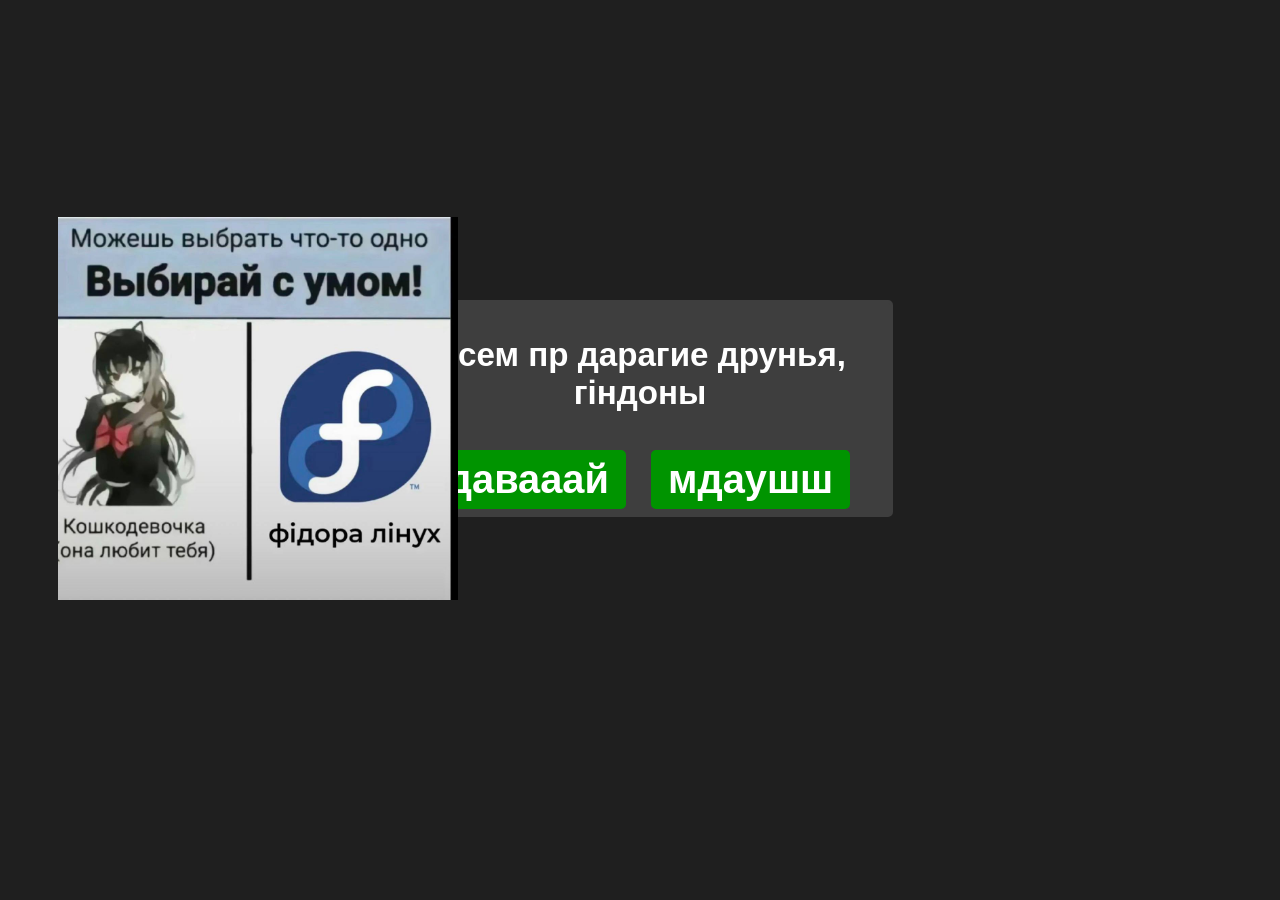
<file: index.html>
<!DOCTYPE html>
<html lang="ru">
<head>
    <meta charset="UTF-8">
    <meta name="viewport" content="width=device-width, initial-scale=1.0">
    <title>Здріснітє</title>
    <link rel="stylesheet" href="css/main.css">
</head>
<body>
    <div class="msg">
        <p class="ask">Всем пр дарагие друнья, гіндоны</p>
        <div class="answers">
            <a href="main.html" class="question">давааай</a>
            <a href="video.html" class="question">мдаушш</a>
        </div>
    </div>
    <a href="index.html">
        <img src="image/image_index.jpg" alt="канэшн фідора лінух" class="img">
    </a>
</body>
</html>
</file>
<file: css/main.css>
*{
    font-size: larger;
    font-family: Arial, Helvetica, sans-serif;
    font-weight: bolder;
}
*:not(.msg) {
    background-color: #1f1f1f;
}
.img{
    margin:-300px 50px auto;
    width: 400px;
    height: auto;
    transition: all 0.7s ease;
}
.img:hover {
    transform: scaleX(1.5);
}
.msg {
    background-color: #3e3e3e;
    border: 3px solid #3e3e3e;
    border-radius: 5px;
    width: 500px;
    margin-top: 300px;
    margin-left: auto;
    margin-right: auto;
}
.ask{
    text-align: center;
    background-color: #3e3e3e;
    color:white;
}
.answers {
    display: flex;
    flex-direction: row; /* розташовує відповіді в один ряд */
    gap: 15px; /* проміжок між відповідями */
    justify-content: center; /* вирівнює по центру */
    margin-top: 15px; /* відступ зверху від питання */
    background-color: #3e3e3e;
}
.question {
    display: inline-block;
    padding: 5px 15px;
    border: 2px solid rgb(0, 148, 0);
    border-radius: 5px;
    background-color: rgb(0, 148, 0);
    color:white;
    width:fit-content;
    text-align: center;
    text-decoration: none;
    cursor: pointer;
    margin: 5px;
    transition: all 0.2s ease;
}
.question:hover {
    transform: rotate(360deg);
    background-color: rgb(0, 95, 0);
    border-color: rgb(0, 95, 0);
}
</file>
